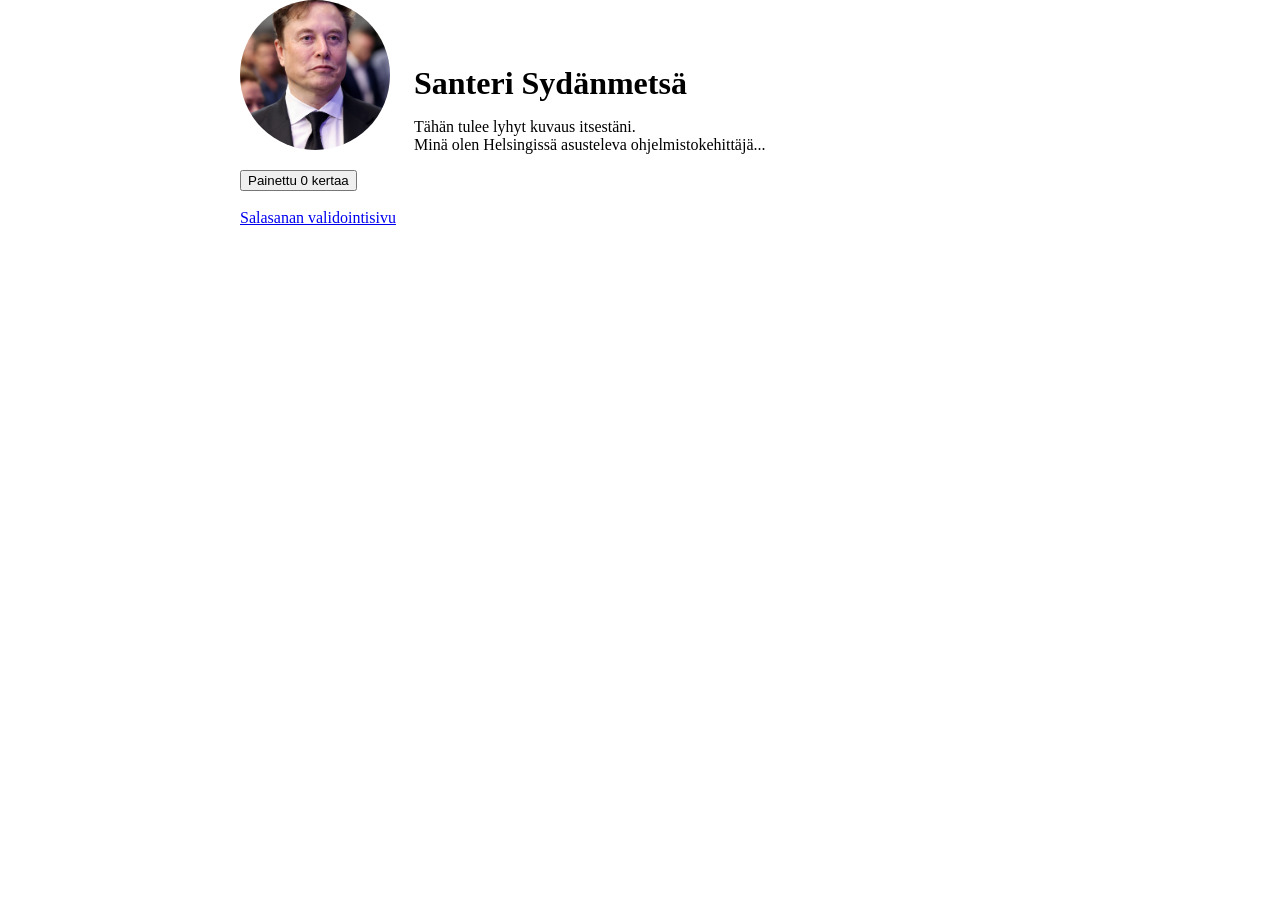
<file: index.html>
<!DOCTYPE html>
<html>

    <head>
        <title>CV Santeri</title>
        <link rel="stylesheet" href="./index.css" />
        <script src="for.js"></script>
    </head>

    <body>

        <div id="heading-container">

            <div id="image-container">
                <img id="profile-pic" src="./image.png" />
            </div>

            <div id="name-and-description-container">
                <h1>Santeri Sydänmetsä</h1>
                <p>
                    Tähän tulee lyhyt kuvaus itsestäni.
                    <br>
                    Minä olen Helsingissä asusteleva ohjelmistokehittäjä...
                </p>
            </div>

        </div>

        <button id="counter-button">
            Painettu 0 kertaa    
        </button>

        <br><br>

        <a href="password.html">Salasanan validointisivu</a>

        <script>
            const button = document.getElementById("counter-button");
            let count = 0;

            button.onclick = () => {
                count += 1;

                if (count === 10) {
                    count = 0;
                }

                button.innerText = `Painettu ${count} kertaa`;
            };
        </script>

    </body>

</html>
</file>
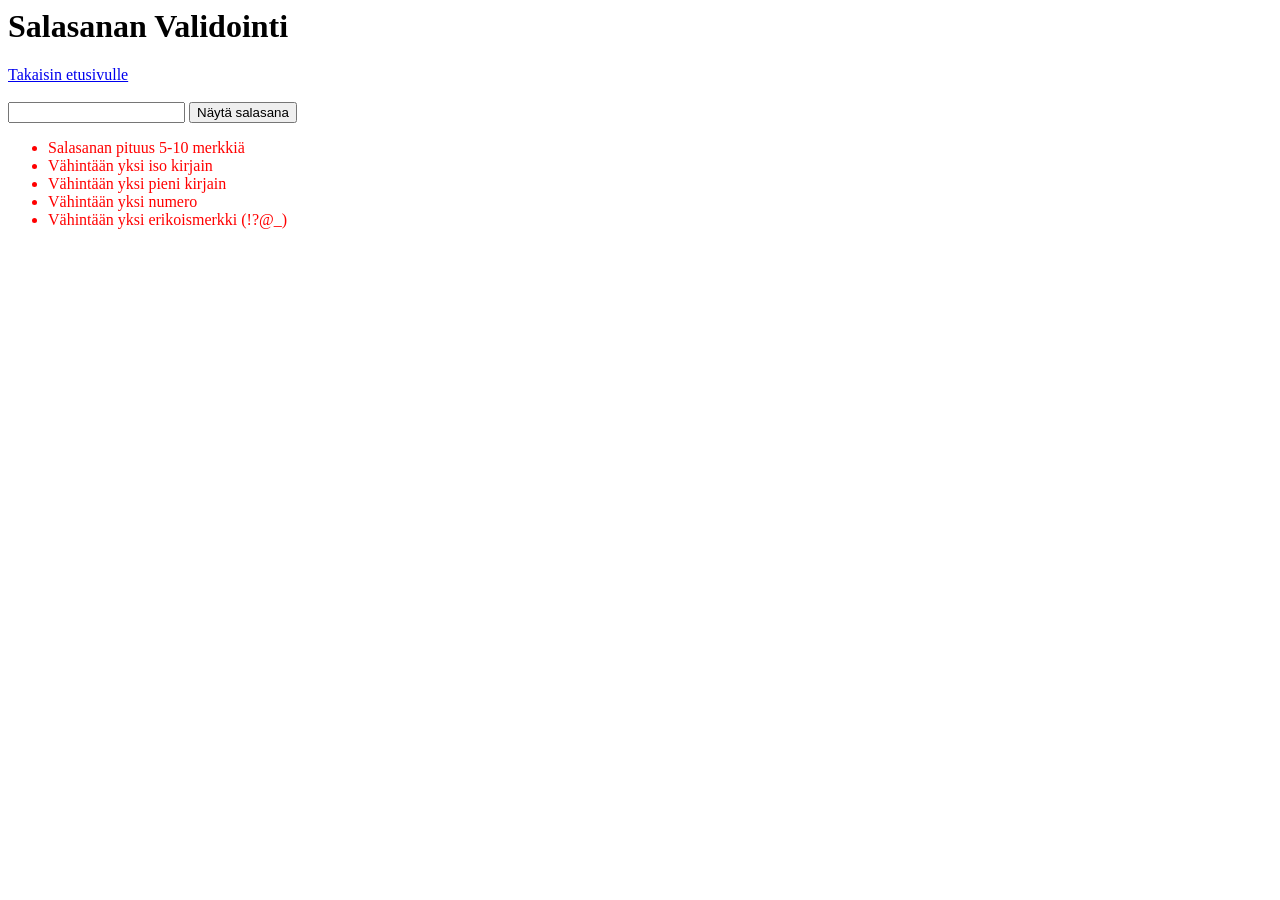
<file: password.html>
<html lang="en">
<head>
    <meta charset="UTF-8">
    <meta name="viewport" content="width=device-width, initial-scale=1.0">
    <title>Salasanan Validointi</title>
</head>
<body>
    
    <h1>Salasanan Validointi</h1>
    <a href="index.html">Takaisin etusivulle</a>
    <br>
    <br>

    <input type="password" spellcheck="false" id="salasana">
    <button id="vaihto">Näytä salasana</button>

    <ul>
        <li id="li-pituus">Salasanan pituus 5-10 merkkiä</li>
        <li id="li-iso-kirjain">Vähintään yksi iso kirjain</li>
        <li id="li-pieni-kirjain">Vähintään yksi pieni kirjain</li>
        <li id="li-numero">Vähintään yksi numero</li>
        <li id="li-erikoismerkki">Vähintään yksi erikoismerkki (!?@_)</li>
    </ul>

    <script>

        const input = document.getElementById("salasana");
        const button = document.getElementById("vaihto");
        const liPituus = document.getElementById("li-pituus");
        const liIsoKirjain = document.getElementById("li-iso-kirjain");
        const liPieniKirjain = document.getElementById("li-pieni-kirjain");
        const liNumero = document.getElementById("li-numero");
        const liErikoisMerkki = document.getElementById("li-erikoismerkki");

        function onButtonClick() {
            if (input.type === "password") {
                input.type = "text";
                button.innerText = "Piilota salasana";
            }
            else {
                input.type = "password";
                button.innerText = "Näytä salasana";
            }
        }

        function checkPassword() {
            /** @type {string} */
            const password = input.value;

            // Onko pituus vähemmän kuin 5 tai enemmän kuin 10?
            if (password.length < 5 || password.length > 10) {
                liPituus.style.color = "red";
            }
            else {
                liPituus.style.color = "green";
            }

            // Onko salasanassa isoja kirjaimia?
            if (/[A-Z]/.test(password)) {
                liIsoKirjain.style.color = "green";
            }
            else {
                liIsoKirjain.style.color = "red";
            }

            // Onko salasanassa pieniä kirjaimia?
            if (/[a-z]/.test(password)) {
                liPieniKirjain.style.color = "green";
            }
            else {
                liPieniKirjain.style.color = "red";
            }

            // Onko salasanassa numeroita?
            if (/[0-9]/.test(password)) {
                liNumero.style.color = "green";
            }
            else {
                liNumero.style.color = "red";
            }

            // Onko salasanassa erikoismerkkejä?
            if (/[!\?\-\.\_#\"\']/.test(password)) {
                liErikoisMerkki.style.color = "green";
            }
            else {
                liErikoisMerkki.style.color = "red";
            }
        }

        function onInput2() {
            /** @type {string} */
            const password = input.value;
            const erikoismerkit = ["!", "?"];

            liPituus.style.color = "red";
            liIsoKirjain.style.color = "red";
            liPieniKirjain.style.color = "red";
            liNumero.style.color = "red";

            if (5 <= password.length && password.length <= 10) {
                liPituus.style.color = "green";
            }

            for (let i = 0; i < password.length; i++) {
                const code = password.charCodeAt(i);
                if (65 <= code && code <= 90) {
                    liIsoKirjain.style.color = "green";
                }
                else if (97 <= code && code <= 122) {
                    liPieniKirjain.style.color = "green";
                }
                else if (48 <= code && code <= 57) {
                    liNumero.style.color = "green";
                }
                if (erikoismerkit.includes(password[i])) {
                    liErikoisMerkki.style.color = "green";
                }
            }
        }

        button.onclick = onButtonClick;
        input.oninput = onInput2;

        checkPassword();

    </script>

</body>
</html>
</file>
<file: index.css>
body {
    width: 800px;
    margin: auto;
}

#image-container {
    display: inline-block;
    margin-right: 20px;
}

#image-container img {
    border-radius: 50%;
    height: 150px;
    width: 150px;
    object-fit: cover;
}

#name-and-description-container {
    display: inline-block;
}

#name-and-description-container h1 {
    margin-bottom: 0px;
}


img#profile-pic {

}
</file>
